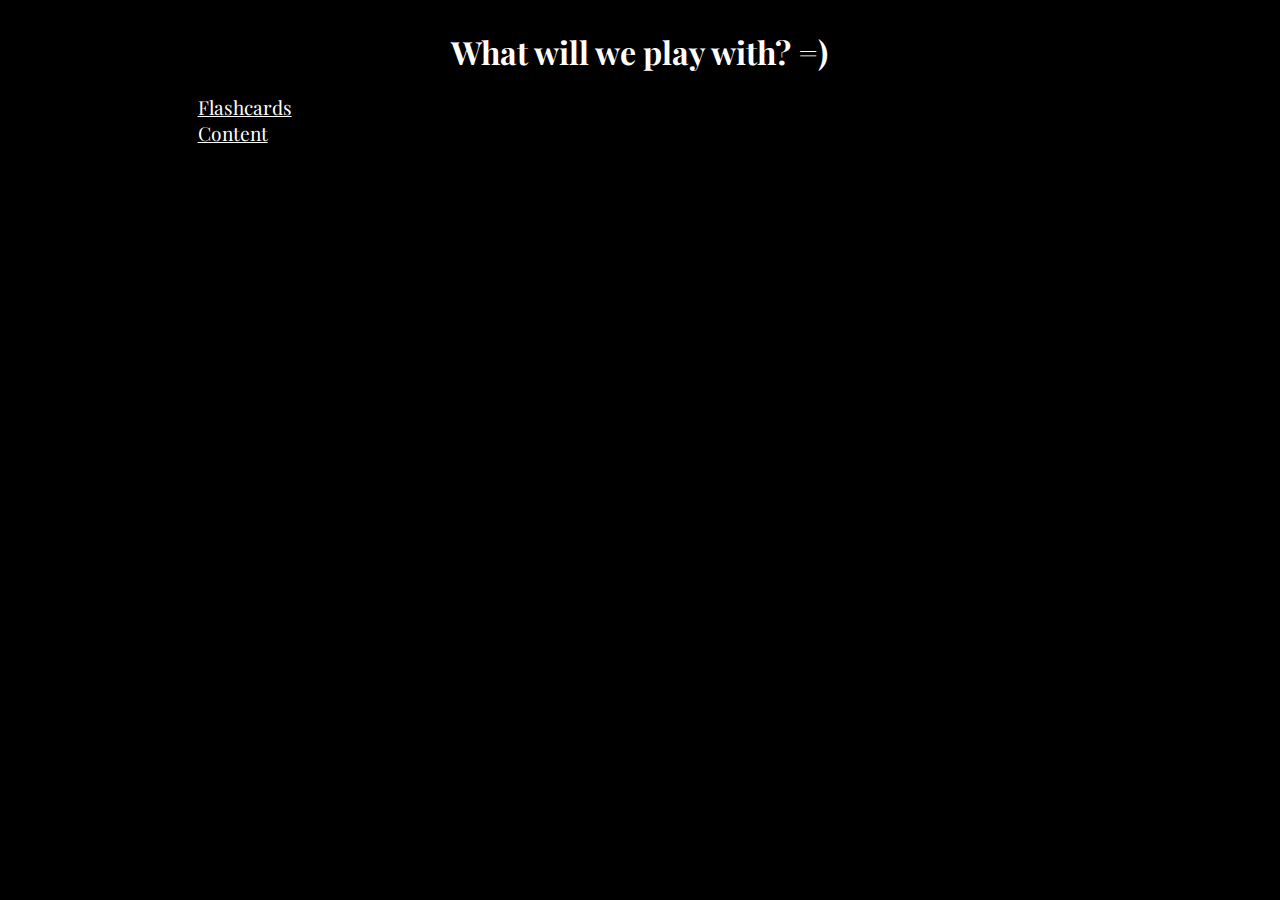
<file: views/jokings/content.html>
<!DOCTYPE html>
<html lang="en">
<head>
    <meta charset="UTF-8">
    <meta name="viewport" content="width=device-width, initial-scale=1.0">
    <link href="https://cdn.jsdelivr.net/npm/bootstrap@5.1.3/dist/css/bootstrap.min.css" rel="stylesheet" integrity="sha384-1BmE4kWBq78iYhFldvKuhfTAU6auU8tT94WrHftjDbrCEXSU1oBoqyl2QvZ6jIW3" crossorigin="anonymous">
    <title>Product List</title>
</head>
<body>

    <style>

        @import url('https://fonts.googleapis.com/css2?family=Playfair+Display&display=swap');  

        * {
            font-family: 'Playfair Display', serif;
            box-sizing: border-box;
        }

        body {
            background-color: black;
        }

        .menu--selection {
            color: white;
            margin: 30px auto;
            width: 70%;

        }

        .menu--selection h1 {
            text-align: center;
        }


        .menu--selection a {
            color: white;   
            font-size: 1.2rem;
            margin-bottom: 15px;
        }

    </style>


    
    <section class="menu--selection">

        <h1>What will we play with? =)</h1>

        <a href="">Flashcards</a>
        <br>
        <a href="">Content</a>


    </section>


</body>
</html>
</file>
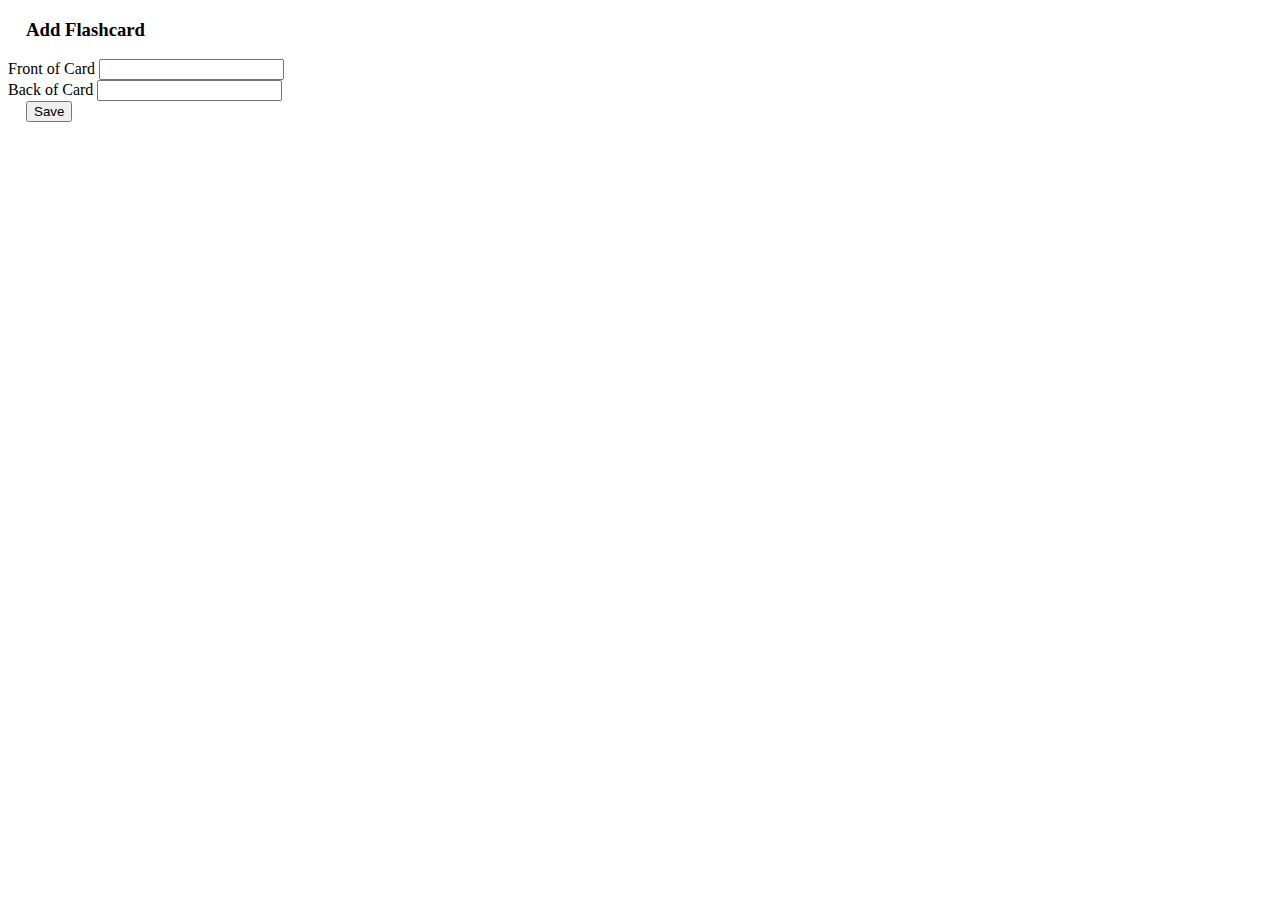
<file: views/jokings/flashadd.html>
<!DOCTYPE html>
<html lang="en">
<head>
    <meta charset="UTF-8">
    <meta name="viewport" content="width=device-width, initial-scale=1.0">
        <link href="https://cdn.jsdelivr.net/npm/bootstrap@5.1.3/dist/css/bootstrap.min.css" rel="stylesheet" integrity="sha384-1BmE4kWBq78iYhFldvKuhfTAU6auU8tT94WrHftjDbrCEXSU1oBoqyl2QvZ6jIW3" crossorigin="anonymous">
    <title>Add Flashcard</title>
</head>
<body class="m-5">

    <style>
        h3 {
            margin-left: 18px
        }

        .btn {
            margin-left: 18px;
        }
    </style>

    <h3>Add Flashcard</h3>

    <form action="/jokings/flashcard/processadd" method="POST">
        <table>

            <div class="input-group m-3 w-50">
                <span class="input-group-text">Front of Card</span>
                <input type="text" aria-label="Product Name" class="form-control" name="front">
            </div>

            <div class="input-group m-3 w-50">
                <span class="input-group-text">Back of Card</span>
                <input type="text" aria-label="Product Price" class="form-control" name="back">
            </div>

            <button type="submit" value="Save" class="btn btn-primary m-s-3">
                Save 
            </button>

        </table>
    </form>

    

</body>
</html>
</file>
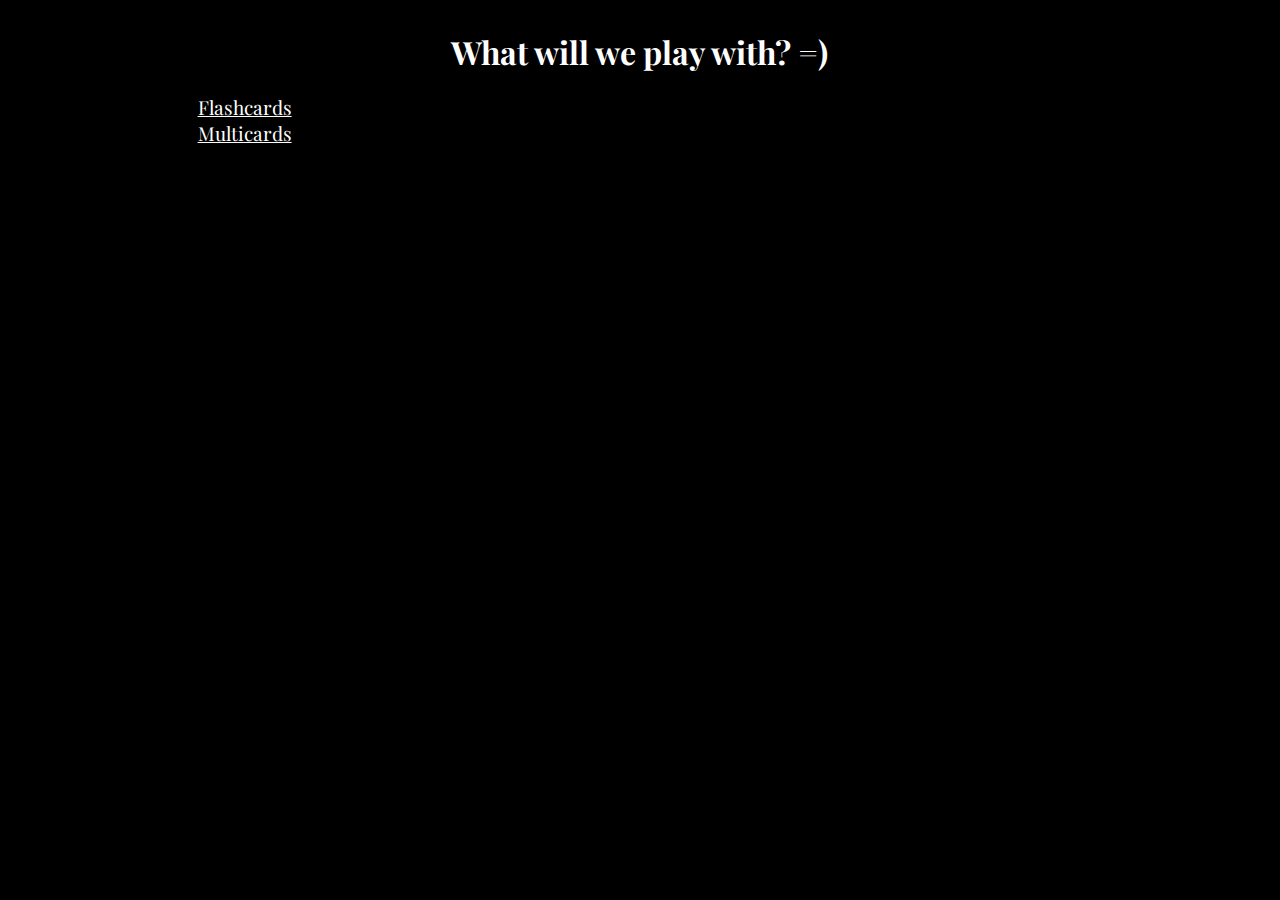
<file: views/jokings/real_index.html>
<!DOCTYPE html>
<html lang="en">
<head>
    <meta charset="UTF-8">
    <meta name="viewport" content="width=device-width, initial-scale=1.0">
    <link href="https://cdn.jsdelivr.net/npm/bootstrap@5.1.3/dist/css/bootstrap.min.css" rel="stylesheet" integrity="sha384-1BmE4kWBq78iYhFldvKuhfTAU6auU8tT94WrHftjDbrCEXSU1oBoqyl2QvZ6jIW3" crossorigin="anonymous">
    <title>Product List</title>
</head>
<body>

    <style>

        @import url('https://fonts.googleapis.com/css2?family=Playfair+Display&display=swap');  

        * {
            font-family: 'Playfair Display', serif;
            box-sizing: border-box;
        }

        body {
            background-color: black;
        }

        .menu--selection {
            color: white;
            margin: 30px auto;
            width: 70%;

        }

        .menu--selection h1 {
            text-align: center;
        }


        .menu--selection a {
            color: white;   
            font-size: 1.2rem;
            margin-bottom: 15px;
        }

    </style>


    
    <section class="menu--selection">

        <h1>What will we play with? =)</h1>

        <a href="/jokings/flashcards">Flashcards</a>
        <br>
        <a href="/jokings/multicards">Multicards</a>

    </section>

</body>
</html>
</file>
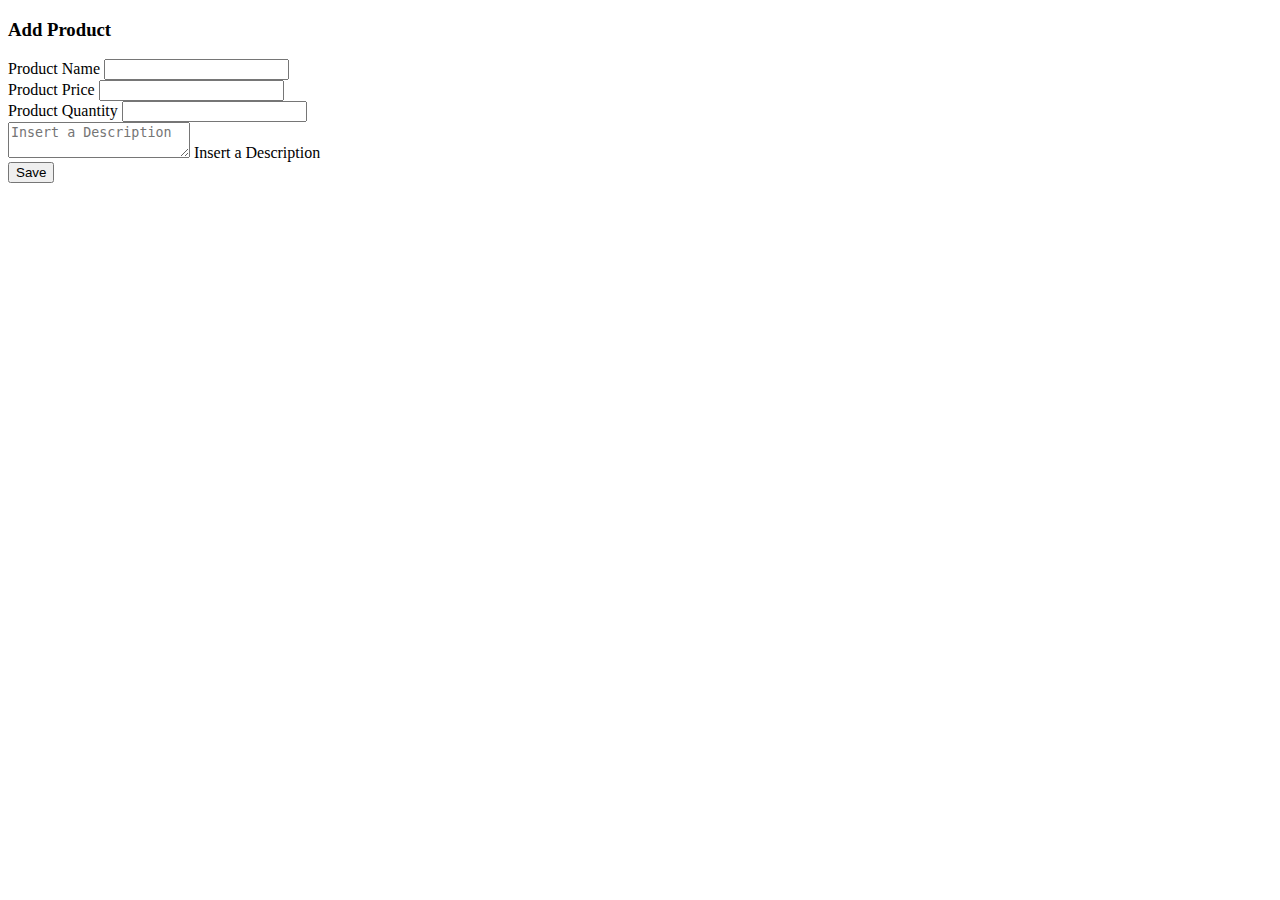
<file: views/product/add.html>
<!DOCTYPE html>
<html lang="en">
<head>
    <meta charset="UTF-8">
    <meta name="viewport" content="width=device-width, initial-scale=1.0">
        <link href="https://cdn.jsdelivr.net/npm/bootstrap@5.1.3/dist/css/bootstrap.min.css" rel="stylesheet" integrity="sha384-1BmE4kWBq78iYhFldvKuhfTAU6auU8tT94WrHftjDbrCEXSU1oBoqyl2QvZ6jIW3" crossorigin="anonymous">
    <title>Add Product</title>
</head>
<body class="m-5">

    <h3>Add Product</h3>

    <form action="/product/processadd" method="POST">
        <table>

            <div class="input-group m-3 w-50">
                <span class="input-group-text">Product Name</span>
                <input type="text" aria-label="Product Name" class="form-control" name="name">
            </div>

            <div class="input-group m-3 w-50">
                <span class="input-group-text">Product Price</span>
                <input type="text" aria-label="Product Price" class="form-control" name="price">
            </div>


            <div class="input-group m-3 w-50">
                <span class="input-group-text">Product Quantity</span>
                <input type="number" aria-label="Product Quantity" class="form-control" name="quantity">
            </div>

            <tr>

            <div class="form-floating m-3 w-50" >
                <textarea name="description" class="form-control" placeholder="Insert a Description" id="floatingTextarea"></textarea>
                <label for="floatingTextarea">Insert a Description</label>
            </div>

            <button type="submit" value="Save" class="btn btn-primary m-s-3">
                Save 
            </button>

        </table>
    </form>

</body>
</html>
</file>
